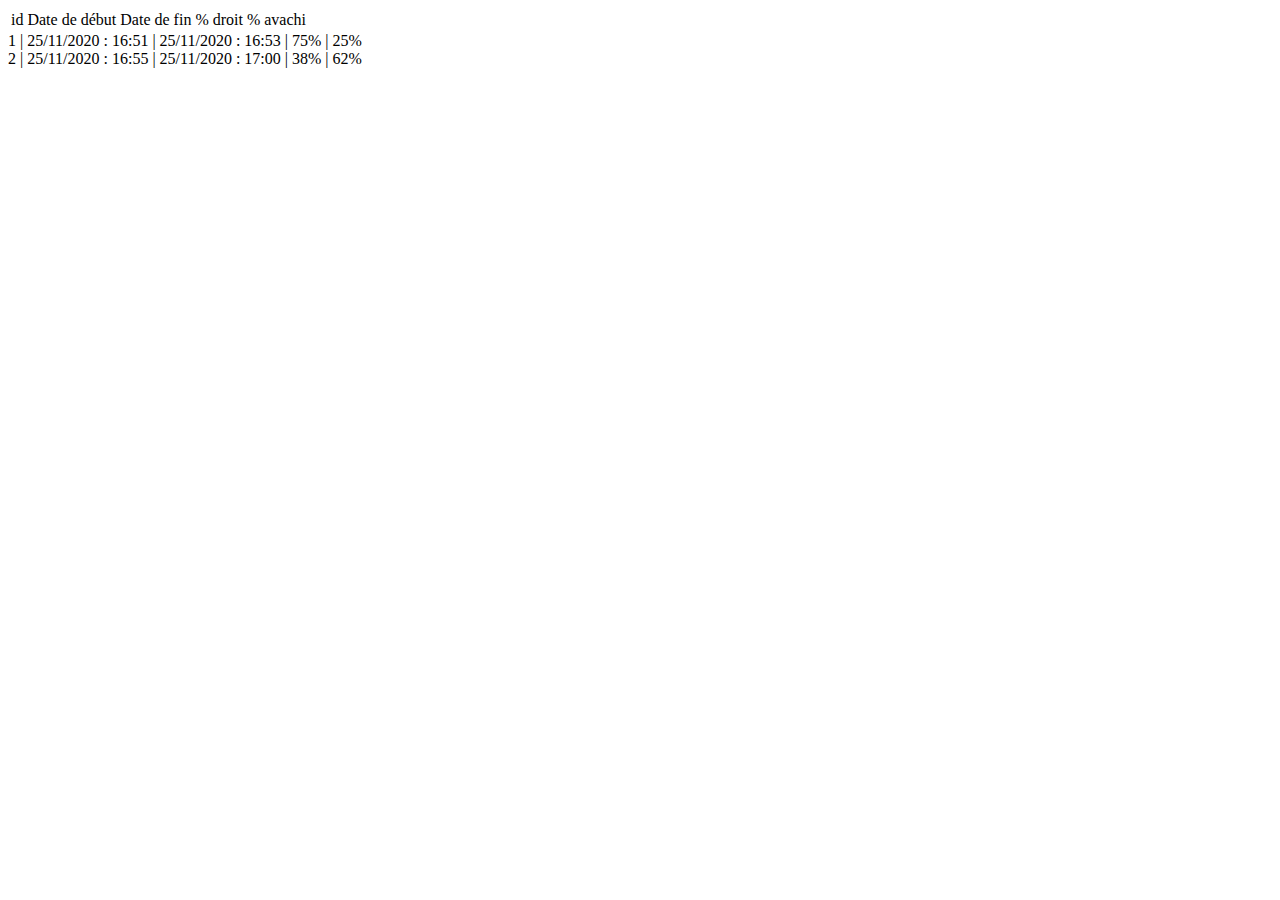
<file: frontend/bilan.html>
<!DOCTYPE html>
<html lang="en">
<head>
    <meta charset="UTF-8">
    <title>Bilan</title>
</head>
<body>

<table>
    <tr>
        <td>id</td>
        <td>Date de début</td>
        <td>Date de fin</td>
        <td>% droit</td>
        <td>% avachi</td>
    </tr>

    <script type="text/javascript">
        var arr = [[1, '25/11/2020 : 16:51', '25/11/2020 : 16:53', 75, 25], [2, '25/11/2020 : 16:55', '25/11/2020 : 17:00', 38, 62]];
        for (var arrayIndex in arr) {
            document.body.innerHTML += "<tr> <td>" +arr[arrayIndex][0] +"</td> | <td>" +arr[arrayIndex][1] +"</td> | <td>" +arr[arrayIndex][2] +"</td> | <td>" +arr[arrayIndex][3]+"%</td> | <td>" +arr[arrayIndex][4]+"%</td>  </tr> <br>"

        }
    </script>



</table>

</body>
</html>
</file>
